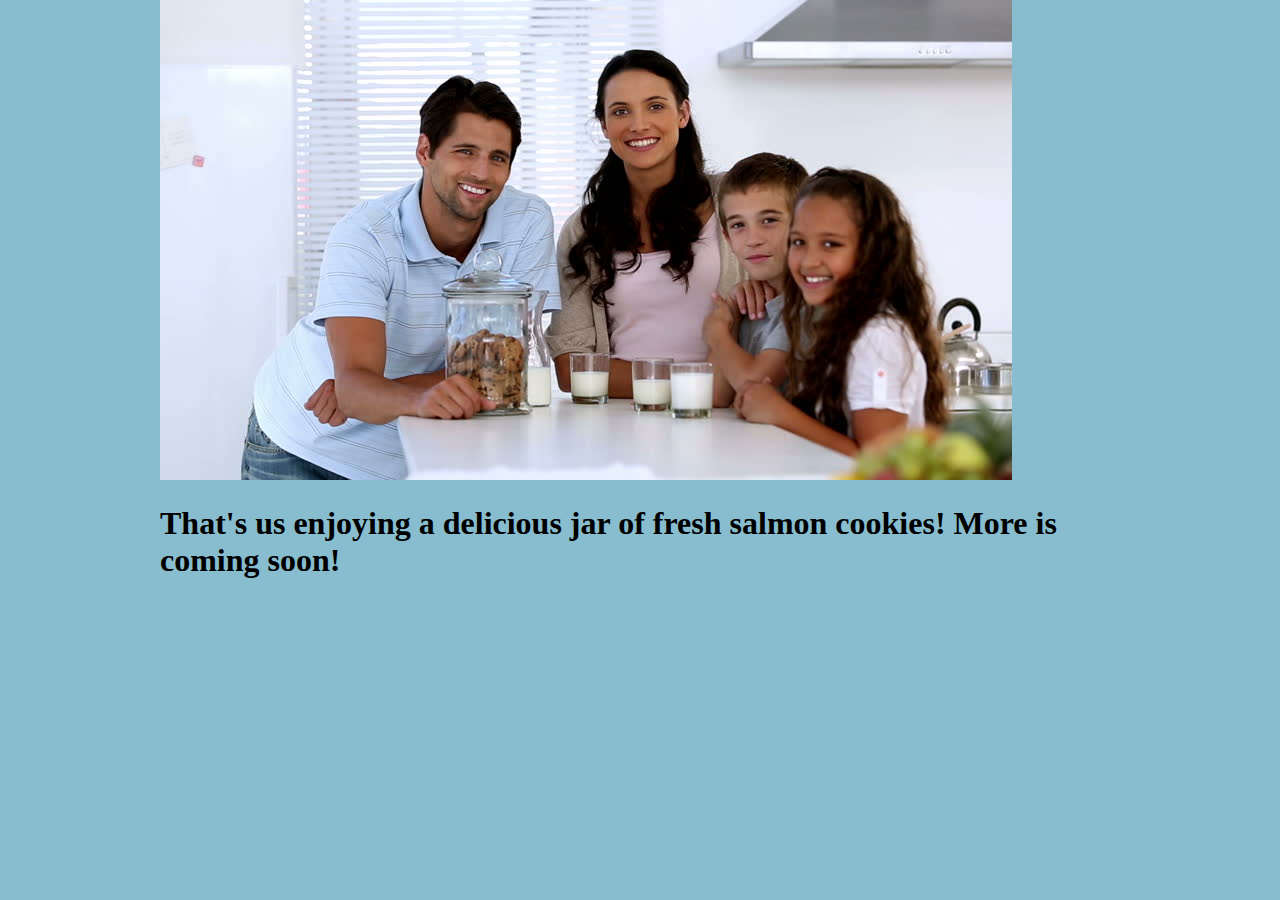
<file: aboutUs.html>
<!DOCTYPE html>
<html>
  <head>
    <meta charset="utf-8">
    <link rel="stylesheet" type="text/css" href="style.css">
    <title>Coming Soon!</title>
  </head>
  <body>
    <img src="assets/family.jpg">
    <h1> That's us enjoying a delicious jar of fresh salmon cookies! More is coming soon!

  </body>
</html>
</file>
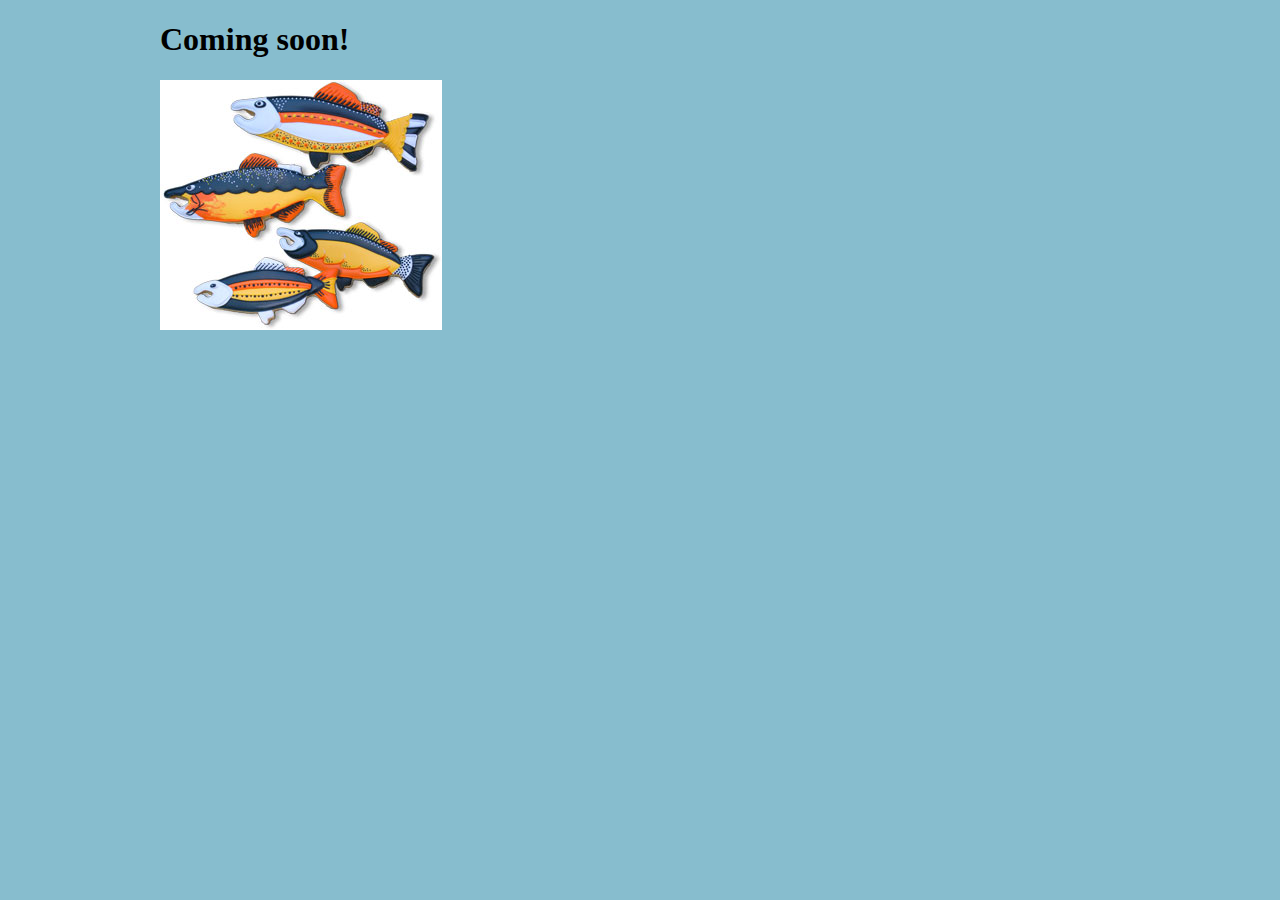
<file: localEvents.html>
<!DOCTYPE html>
<html>
  <head>
    <meta charset="utf-8">
    <link rel="stylesheet" type="text/css" href="style.css">
    <title>Coming Soon!</title>
  </head>
  <body>
    <h1>Coming soon!</h1>
    <img src="assets/fish.jpg">

  </body>
</html>
</file>
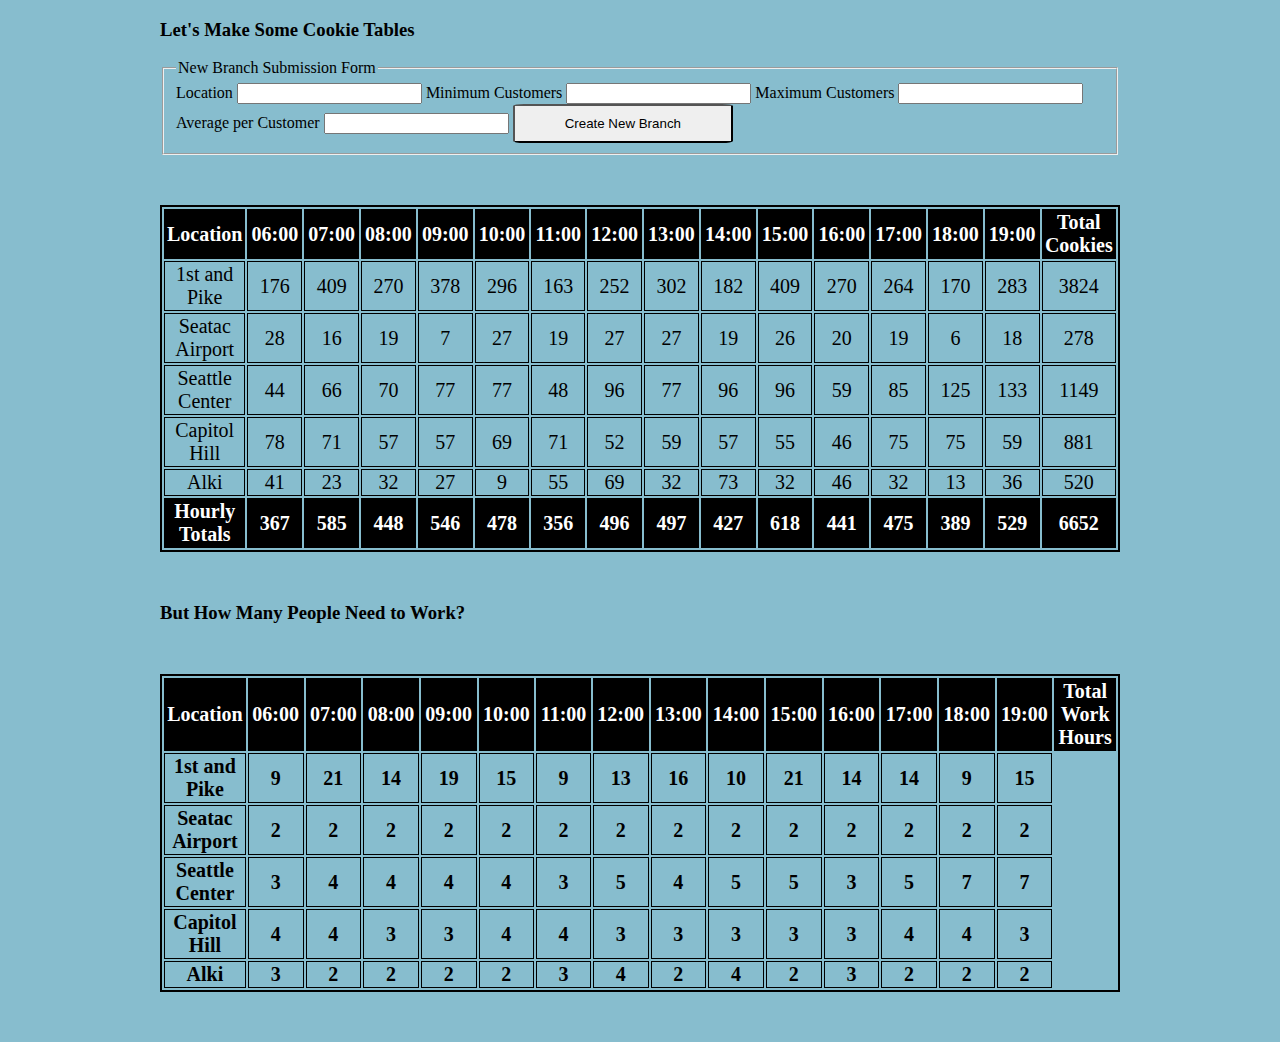
<file: sales.html>
<!DOCTYPE html>
<html>
<head>
  <meta charset="utf-8">
  <link rel="stylesheet" type="text/css" href="style.css">
  <title></title>
</head>
<body>
  <h3 id="test">Let's Make Some Cookie Tables</h3>
  <form id="newBranch">
    <fieldset>
      <legend>New Branch Submission Form</legend>

      <label for="name">Location</label>
      <input name="name" type="text" />

      <label for="min">Minimum Customers</label>
      <input name="min" type="number" />

      <label for="max">Maximum Customers</label>
      <input name="max" type="number" />

      <label for="avg">Average per Customer</label>
      <input name="avg" type="number" />

      <button type="submit" id="newLoc">Create New Branch</button>

    </fieldset>
  </form>
  <table id="cookies">
  </table>
  <h3>But How Many People Need to Work?<h3>
    <table id="peoples">
    </table>
    <script src="app.js" type="text/javascript"></script>
  </body>

  </html>
</file>
<file: style.css>
body {max-width:960px;
margin: 0 auto;
  background-color: #87BDCE
}

nav {
  background-color: #805E73;
  margin-top: 20px;
  margin-bottom: 50px;
  padding-top: 20px;
  padding-bottom: 90px;
  }

li { display: inline;
     font-size: 25px;
     float: left;
}

#second_sub {
  margin: 24px 26px 0px 26px;
}

#third_sub {
  position: relative;
  top: 148px;
}

.sub_banners {
  padding: 0px;
  float: left;
  width: 960;
  margin-top: 2%;
  margin-bottom: 2%
}

.featured_section {
  float: left;
}



button {
  display: fixed;
  padding: 10px 50px 10px 50px;
  border-radius: 5%;

 }

button:hover {
  background-color: red;
}

footer {
  display: block;
  margin-top: 630px;
  margin-bottom: 100px;
  background-color:gray;
  height: 200px;
  width: 960px;
}

.right {
  float: right;
  width: 45%;
  height: 200px;

}

p {
  background-color: #805E73;
  margin-bottom: 20px;
  overflow: auto;
  height: 183px;
  font-size: 22px;
  text-align: center;
  padding-top: 15px;
}

h2 {
  font-size: 1.5em;
}

a {
  padding: 30px;
}

.words {
  position: absolute;
  background-color: #805E73;
  font-size: 18px;
  max-width: 276px;
  height: 110px;
  margin-top: 20px;
}

#top {
  margin-bottom: 10px;
}

#cookies, #peoples{
  font-size: 20px;
  border: 2px solid black;
  margin-top: 50px;
  margin-bottom: 50px;
}

td, th, tr {
  border: 1px solid black;
  position: relative;
  text-align: center;
  width: 100px;
}

th {
  background-color: black;
  color: white;
}
</file>
